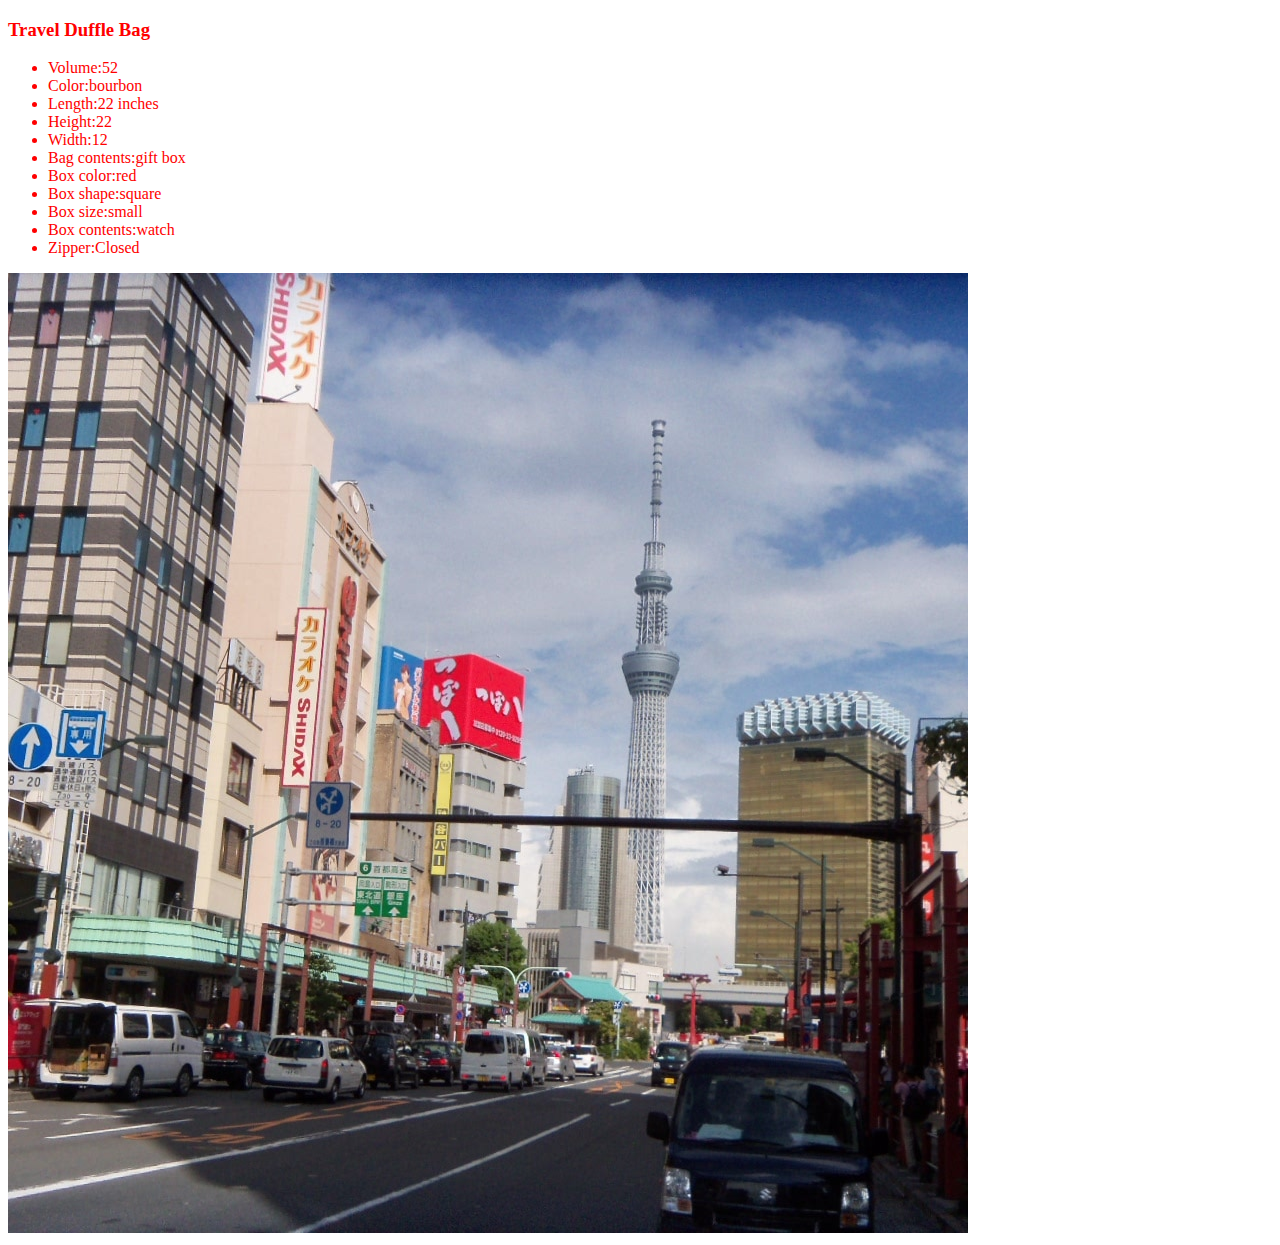
<file: Lesson One/index.html>
<!DOCTYPE html>
<html lang="en">
  <head>
    <meta charset="UTF-8" />
    <meta name="viewport" content="width=device-width, initial-scale=1.0" />
    <title>Console demo</title>
    <link href="./css/style.css">
    <script src="script.js" defer></script> <!-- call the script file here -->
  </head>
  <body style="color:red;"></body>
</html>
</file>
<file: Lesson One/css/style.css>
body {
    color:red;font-weight:bold
}
</file>
